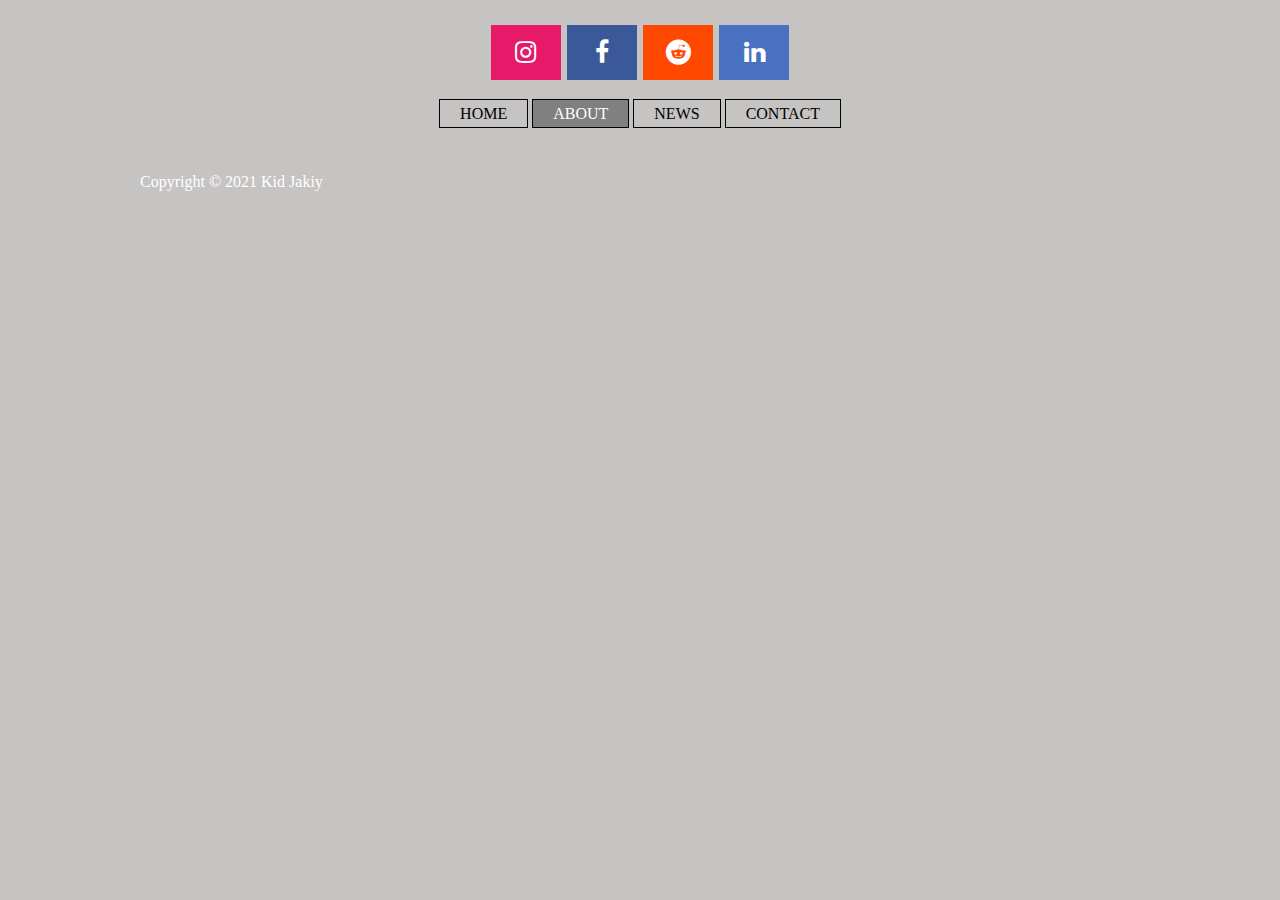
<file: about.html>
<html>
  <head>
    <title> Super Web! </title>
    <link rel="stylesheet" type="text/css" href="style.css">
    <link rel="stylesheet" href="https://stackpath.bootstrapcdn.com/font-awesome/4.7.0/css/font-awesome.min.css">
    <link rel="shortcut icon" href="C:\Users\zakaria.dekanosidze\Desktop\drive-download-20210118T051324Z-001\webweb\webicon.jpg"/>
  </head>
  <body>
    <div class="social-media">
      <ul>
        <a href="https://www.instagram.com/kidjakiy/" target="_blank" class="fa fa-instagram"></a>
        <a href="https://www.facebook.com/Zakaria.ge/" target="_blank" class="fa fa-facebook"></a>
        <a href="https://www.reddit.com/user/kidjakiy" target="_blank" class="fa fa-reddit"></a>
        <a href="https://www.linkedin.com/in/zakaria-dekanosidze-6b5b7b121/" target="_blank" class="fa fa-linkedin"></a>
      </ul>
    </div>
    <header>
      <div class="main">
        <ul>
          <li><a href="home.html">HOME</a></li>
          <li class="active"><a href="about.html">ABOUT</a></li>
          <li><a href="news.html">NEWS</a></li>
          <li><a href="contact.html">CONTACT</a></li>
        </ul>
      </div>
    </header>
    <div id="footer">
      Copyright &copy; 2021 Kid Jakiy
      </div>
  </body>
</html>
</file>
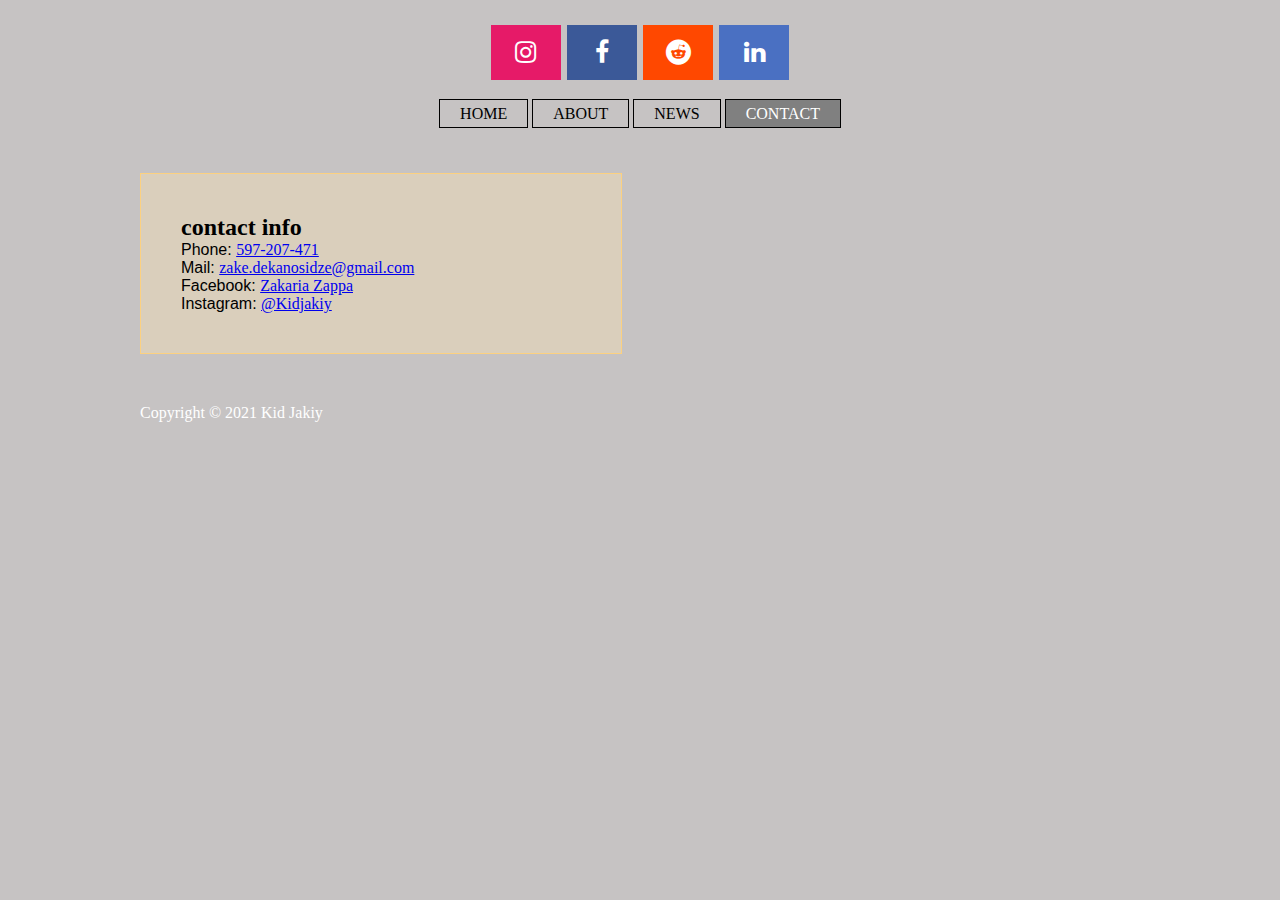
<file: contact.html>
<html>
  <head>
    <title> Super Web! </title>
    <link rel="stylesheet" type="text/css" href="style.css">
    <link rel="stylesheet" href="https://stackpath.bootstrapcdn.com/font-awesome/4.7.0/css/font-awesome.min.css">
    <link rel="preconnect" href="https://fonts.gstatic.com">
    <link href="https://fonts.googleapis.com/css2?family=Balsamiq+Sans&display=swap" rel="stylesheet">
    <link rel="shortcut icon" href="C:\Users\zakaria.dekanosidze\Desktop\drive-download-20210118T051324Z-001\webweb\webicon.jpg"/>
  </head>
  <body>
    <div class="social-media">
      <ul>
        <a href="https://www.instagram.com/kidjakiy/" target="_blank" class="fa fa-instagram"></a>
        <a href="https://www.facebook.com/Zakaria.ge/" target="_blank" class="fa fa-facebook"></a>
        <a href="https://www.reddit.com/user/kidjakiy" target="_blank" class="fa fa-reddit"></a>
        <a href="https://www.linkedin.com/in/zakaria-dekanosidze-6b5b7b121/" target="_blank" class="fa fa-linkedin"></a>
      </ul>
    </div>
    <header>
      <div class="main">
        <ul>
          <li><a href="home.html">HOME</a></li>
          <li><a href="about.html">ABOUT</a></li>
          <li><a href="news.html">NEWS</a></li>
          <li class="active"><a href="contact.html">CONTACT</a></li>
        </ul>
      </div>
    </header>
    <div id="contacts">
      <h2>contact info</h2>
      <p>Phone: <a href="tel:597-207-471">597-207-471</a></p>
      <p>Mail: <a href="mailto:zake.dekanosidze@gmail.com">zake.dekanosidze@gmail.com</a></p>
      <p>Facebook: <a href="https://www.facebook.com/Zakaria.ge/" target="_blank">Zakaria Zappa</a></p>
      <p>Instagram: <a href="https://www.instagram.com/kidjakiy/"target="_blank">@Kidjakiy</a></p>
    </div>
    <div id="footer">
      Copyright &copy; 2021 Kid Jakiy
      </div>
  </body>
</html>
</file>
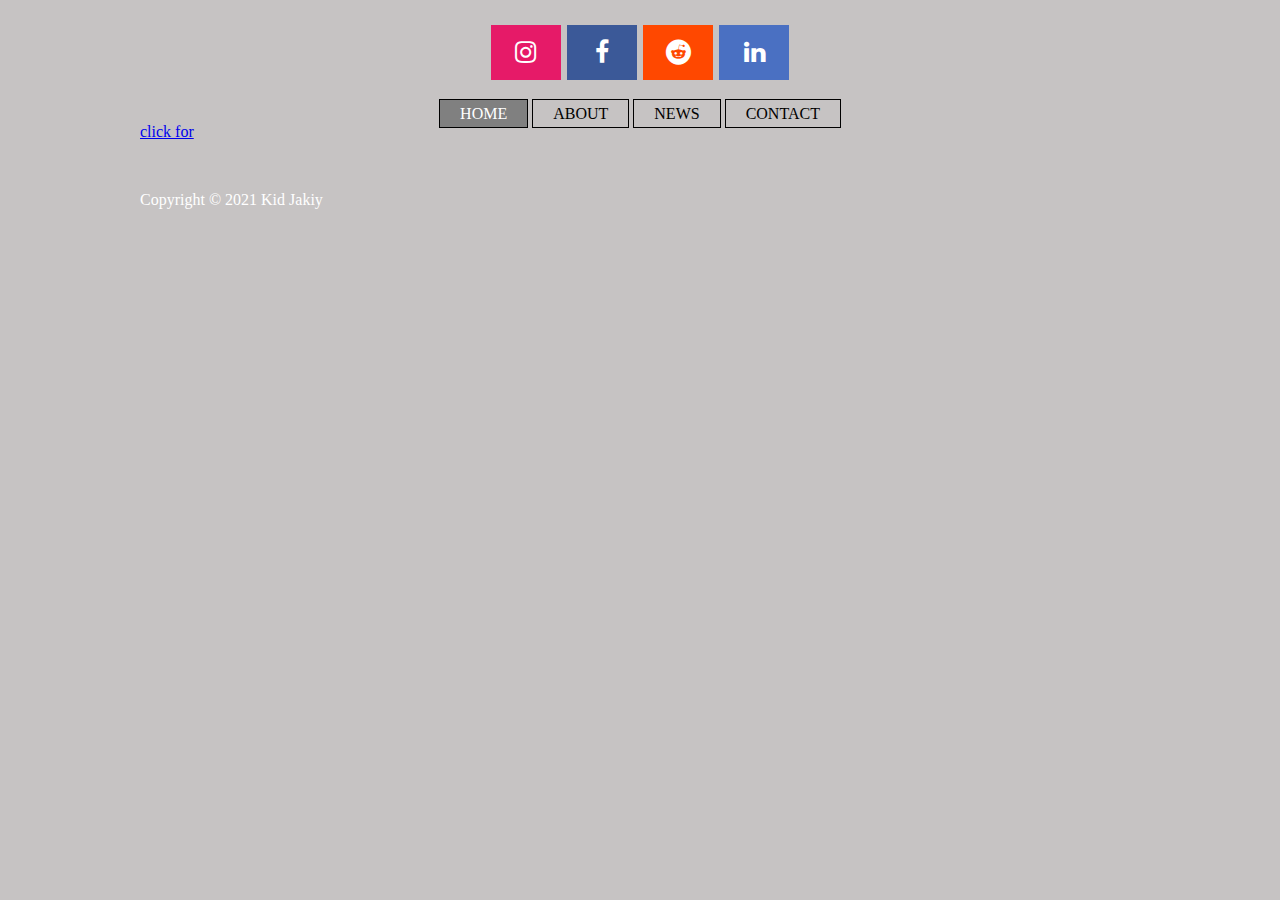
<file: home.html>
<html>
  <head>
    <title>TEST</title>
    <link rel="stylesheet" type="text/css" href="style.css">
    <link rel="stylesheet" href="https://stackpath.bootstrapcdn.com/font-awesome/4.7.0/css/font-awesome.min.css">
    <link rel="shortcut icon" href="C:\Users\zakaria.dekanosidze\Desktop\drive-download-20210118T051324Z-001\webweb\webicon.jpg"/>
  </head>
  <body>
    
      <div class="social-media">
        <ul>
          <a href="https://www.instagram.com/kidjakiy/" target="_blank" class="fa fa-instagram"></a>
          <a href="https://www.facebook.com/Zakaria.ge/" target="_blank" class="fa fa-facebook"></a>
          <a href="https://www.reddit.com/user/kidjakiy" target="_blank" class="fa fa-reddit"></a>
          <a href="https://www.linkedin.com/in/zakaria-dekanosidze-6b5b7b121/" target="_blank" class="fa fa-linkedin"></a>
        </ul>
      </div>
    <header>
      <div class="main">
        <ul>
          <li class="active"><a href="home.html">HOME</a></li>
          <li><a href="about.html">ABOUT</a></li>
          <li><a href="news.html">NEWS</a></li>
          <li><a href="contact.html">CONTACT</a></li>
        </ul>
      </div>
    </header>
    <a href="#footer">click for</a>
    <div id="footer">
      Copyright &copy; 2021 Kid Jakiy
      </div>
  </body>
</html>
</file>
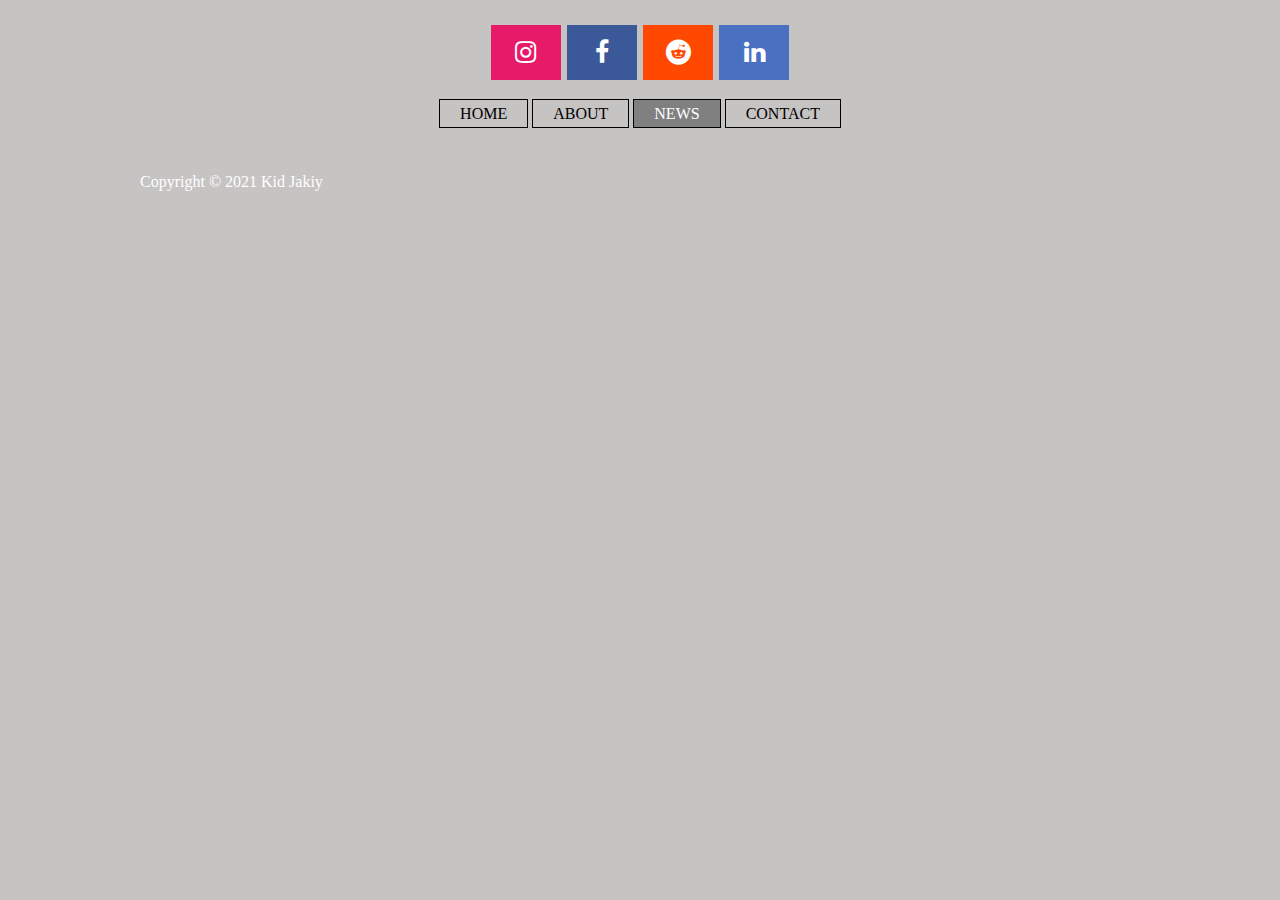
<file: news.html>
<html>
  <head>
    <title> Super Web! </title>
    <link rel="stylesheet" type="text/css" href="style.css">
    <link rel="stylesheet" href="https://stackpath.bootstrapcdn.com/font-awesome/4.7.0/css/font-awesome.min.css">
    <link rel="shortcut icon" href="C:\Users\zakaria.dekanosidze\Desktop\drive-download-20210118T051324Z-001\webweb\webicon.jpg"/>
  </head>
  <body>
    <div class="social-media">
      <ul>
        <a href="https://www.instagram.com/kidjakiy/" target="_blank" class="fa fa-instagram"></a>
        <a href="https://www.facebook.com/Zakaria.ge/" target="_blank" class="fa fa-facebook"></a>
        <a href="https://www.reddit.com/user/kidjakiy" target="_blank" class="fa fa-reddit"></a>
        <a href="https://www.linkedin.com/in/zakaria-dekanosidze-6b5b7b121/" target="_blank" class="fa fa-linkedin"></a>
      </ul>
    </div>
    <header>
      <div class="main">
        <ul>
          <li><a href="home.html">HOME</a></li>
          <li><a href="about.html">ABOUT</a></li>
          <li class="active"><a href="news.html">NEWS</a></li>
          <li><a href="contact.html">CONTACT</a></li>
        </ul>
      </div>
    </header>
    <div id="game" onload="start">
      <script>
        
      </script>
    </div>
    <div id="footer">
      Copyright &copy; 2021 Kid Jakiy
      </div>
  </body>
</html>
</file>
<file: style.css>
body {
  background-color: rgba(182, 178, 178, 0.781);
  background-blend-mode: difference;
  width: 1000px;
  margin-left: auto;
  margin-right: auto;
}

#footer {
  margin-top: 50;
  color: white;
}

* {
  margin: 0;
  padding: 0;
  font-family: Century Gothic;
}

ul {
  text-align: center;
  list-style-type: none;
  margin-top: 25px;
}

ul li {
  display: inline-block;
}

ul li a {
  text-decoration: none;
  color: black;
  padding: 5px 20px;
  border: 1px solid black;
  transition: 0.6s ease;
}

ul li.active a{
  background-color: grey;
  color: white;
}

ul li a:hover{
  background-color: grey;
  color: white;
}

.social-media {
  font-size: 25px;
}

.fa {
  padding: 15px;
  width: 40px;
  text-align: center;
  text-decoration: none;
}

.fa:hover {
  opacity: 0.7;
}

.fa-instagram {
  background: rgb(230, 26, 104);
  color: white;
}

.fa-facebook {
  background: #3B5998;
  color: white;
}

.fa-reddit {
  background: rgb(255, 72, 0);
  color: white;
}

.fa-linkedin {
  background: rgb(74, 112, 194);
  color: white;
}

#contacts {
  margin-top: 50px;
  padding: 40px;
  width: 400px;
  border: 1px solid rgb(252, 209, 128);
  background-color: rgba(245, 222, 179, 0.432);
}
p {
  font-family: 'Raleway', sans-serif;
}

.navigation {
  position: absolute;
  bottom: 20px;
  left: 50%;
  transform: translateX(-50%);
  display: flex;
}

.bar {
  width: 50px;
  height: 10px;
  border: 2px solid wheat;
}
.slideshow {
  margin-top: 50px;
  display: block;
  margin-left: auto;
  margin-right: auto;
  width: 700px;
  height: 400px;
  overflow: hidden;
}
</file>
